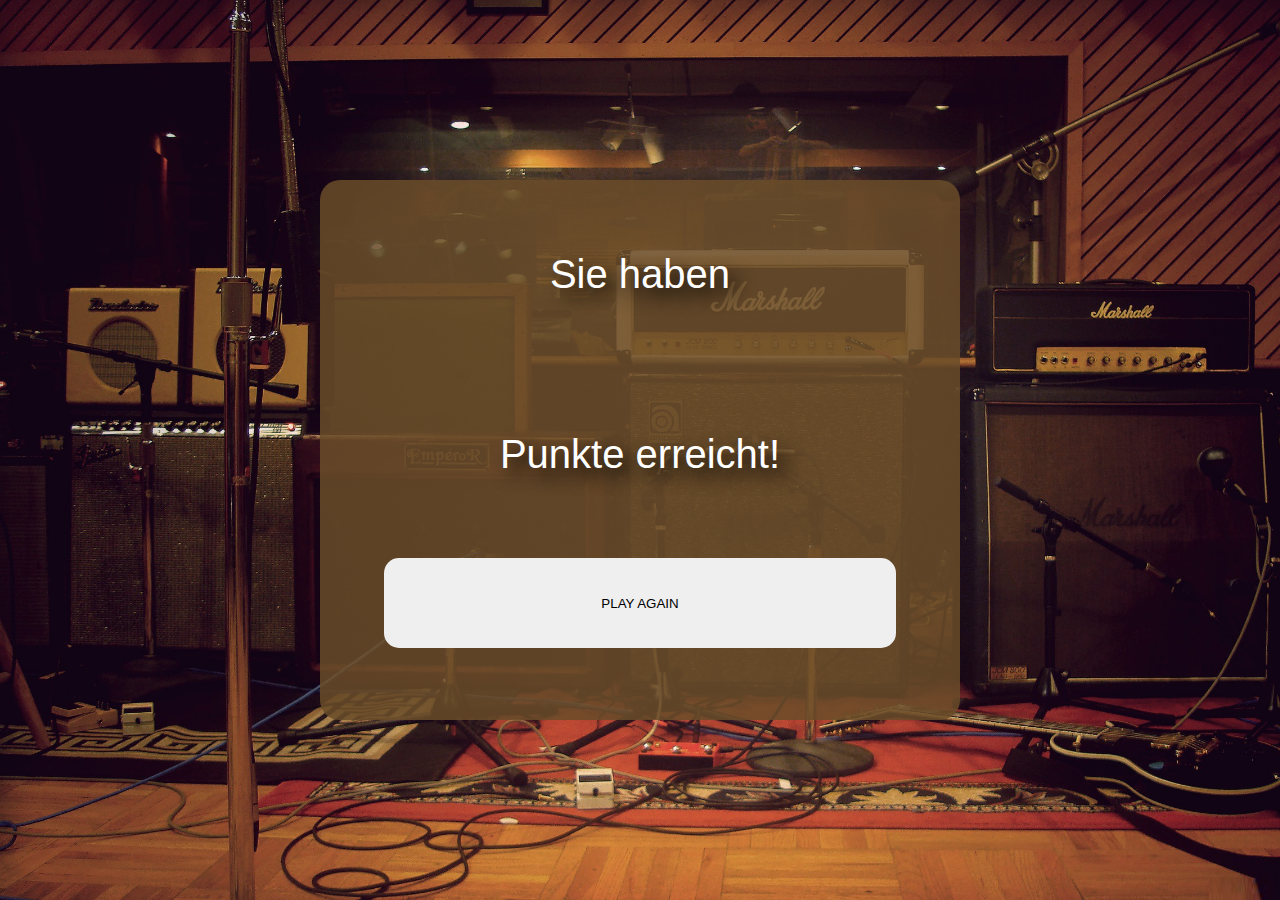
<file: congrats.html>
<!DOCTYPE html>
<html lang="en">

<head>
    <link rel="stylesheet" href="https://cdnjs.cloudflare.com/ajax/libs/font-awesome/5.10.2/css/all.min.css" />
    <title>Music Test</title>
    <link rel="stylesheet" href="style.css">
</head>

<body>
    <div class="congratfield">
        <p>Sie haben</p>
    <p id="score"></p>
    <p id="gapbtn">Punkte erreicht!</p>
    <button onclick="playagain()">
        PLAY AGAIN
    </button>
</div>
    <script src="congrats.js"></script>
</body>

</html>
</file>
<file: style.css>
body {
    display: flex;
    justify-content: center;
    align-items: center;
    margin-top: 0px;
    background-image: url(./images/fdAPqM.jpg);
    background-size: cover;
    background-repeat: no-repeat;
    height: 100vh;
    background-attachment: fixed;
    overflow: hidden;
}

.btn.dropdown-toggle {
    width: 150px;
    text-align: left;
}

span.caret {
    position: absolute;
    left: 90%;
    top: 45%;
}

label {
    padding-top: 5px;
}

.form-label {
    padding-left: 0px !important;
}

img {
    width: 140px;
    height: 140px;
}

.btn-success {
    background-color: #3b7d4a !important;
}

.btn-success:hover {
    background-color: #4daf64 !important;
}

img.track {
    border: 1px solid #8a8a8a;
}

* {
    margin: 0;
    padding: 0;
    font-family: sans-serif;
}

.container {
    min-height: 100vh;
    width: 100%;
    background-size: cover;
    background-position: center;
    position: relative;
}

#icon {
    width: 80px;
    cursor: pointer;
}


.img-container img {
    border-radius: 10px;
    height: 110px;
    width: inherit;
    position: absolute;
    margin-top: 10px;
    margin-left: 10px;
}


.music-container.play .img-container img {
    animation-play-state: running;
}

@keyframes rotate {
    from {
        transform: rotate(0deg);
    }

    to {
        transform: rotate(360deg);
    }
}


.navigation {
    display: flex;
    align-items: center;
    justify-content: center;
    z-index: 1;
    position: relative;
    padding-left: 0px;
    height: 80px;
    width: 100%;
    flex: 45px;
    columns: row;
}


.action-btn {
    border: 0;
    border-radius: 20px;
    font-size: 20px;
    cursor: pointer;
    padding: 10px;
    margin: 0 20px;
    background-color: rgb(0,0,0,0);
    color: white;
}

.action-btn.action-btn-big {
    font-size: 30px;
    outline: none;
}

.action-btn:focus {
    outline: 0;
}


.music-info {
    margin-top: 60px;
    margin-left: 10px;
}

.music-info h4 {
    margin-top: 100px;
    font-size: 12px !important;
    margin: 0;
}

#title {
    margin-top: 50px;
    margin-left: 120px;
    color: white;
}

.progress-container {
    background: #fff;
    border-radius: 5px;
    cursor: pointer;
    margin-top: 60px;
    height: 4px;
    width: 97%;
}


.progress {
    background-color: #805c3d;
    border-radius: 5px;
    height: 100%;
    width: 0%;
    transition: width 0.1s linear;
}

.landingPagegame {
    display: flex;
    justify-content: flex-start;
    gap: 125px;
    align-items: center;
    flex-direction: row;
    margin-top: 10vh;
}

.landingPage {
    display: flex;
    justify-content: space-evenly;
    align-items: center;
    height: 50vh;
    flex-direction: column;
}

.usernameinput {
    display: flex;
    margin: 100px 0px 5px 0px;
    background-color: rgba(0, 0, 0, 0.8);
    padding:25px;
    border-radius: 10px;
    flex-direction: row;
}

.usernameinput img{
    margin: 10px;
    height: 100px;
    width: 100px;
    border-radius: 50%;
}

.userimg {
    display: flex;
    flex-direction: column;
}

.userimg input{
    background-color: #8a8a8a;
    width: 100px;
    border-radius: 50px;
    margin: 0px 0px 0px 10px;
}

.namenbtn {
    display: flex;
    flex-direction: column;
    justify-content: center;
}

#username{
    height: 30px;
    width: 195px;
    padding: 5px 0px 5px 5px;
    margin: 0px 0px 5px 0px;
    border-radius: 10px;
    outline: none;
    border: 0;
    font-size: 16px;
    font-family: 'Rubik', sans-serif;
}

.userimg button{
    width: 120px;
    height: 30px;
    border-radius: 7px;
    background-color: #805c3d;
    border: 0;
    outline: none;
    color: rgb(255, 255, 255);
}

.gamebtn {
    width: 590px;
    height: 20vh;
    border-radius: 50px;
    background-color: #805c3d;
    border: 0;
    outline: none;
    color: rgb(255, 255, 255);
    cursor: pointer;
    padding: 10px;
}

.gamebtn a{
    color: white;
    text-decoration: none;
}

.userinput {
    display: flex;
    margin-top: 10%;
}

.music-container {
    height: 230px;
    background-color: rgba(0, 0, 0, 0.8);
    max-width: 400px;
    width: 70%;
    border-radius: 10px;
}

.center {
    display: grid;
    grid-template-columns: auto auto;
    justify-content: center;
    align-items: center;
    flex-direction: column;
    gap: 10px;
    margin-top: 2vh;
}

.answer {
    border-radius: 10px;
    border: none;
    height: 50px;
    width: 48vw;
    max-width: 400px;
}

.answer ::after{
    background-color: black;
}

.chooseimg{
    display: flex;
    padding: 50px;
    margin: 80px;
    background-color: rgba(0, 0, 0, 0.5);
    border-radius: 20px;
    flex-direction: column;
    align-items: center;
}

.imgs {
    display: flex;
    width: 100%;
    justify-content: space-around;
}

.chooseimgbtn {
    margin: 50px 0px 10px 0px;
    width: 25px;
    overflow: hidden;
    background-color:#ffffff;
    cursor: pointer;
    font-size: 20px;
    border-radius: 50%;
}

.chooseimgbtn input{
    width: 100px;
    cursor: pointer;
    opacity: 0;
}

.chooseimg p{
    color: white;
}

.chooseimg img{
    background-color: white;
    border-radius: 50%;
}

.points {
    display: flex;
    margin-top: 0;
    height: 150px;
    width: 310px;
    min-width: 310px;
    border-radius: 20px;
    background-color:#6b4e34dd;
    margin-left: 20px;
}

.points img{
    border-radius: 15px;
    margin: 10px;
    height: 130px;
    width: 130px;
}

#score {
    font-size: 40px !important;
}

.points p{
    margin-bottom: 30px;
    padding: 5px;
    color: white;
    font-size: 18px !important;
}

.scorenname {
    margin-top: 10px;
    width: 100px;
    display: flex;
    flex-direction: column;
}

.congratfield{
    background-color: #6a4c29d9;
    border-radius: 20px;
    flex-direction: column;
    height: 60vh;
    width: 50vw;
    display: flex;
    justify-content: center;
    align-items: center;
}

.congratfield p{
    font-size: 40px;
    color: white;
    height: 10vh;
    text-shadow: 1vh 1vh 2vh black;
}

#gapbtn{
    margin-bottom: 4vh;
}

.congratfield button{
    cursor: pointer;
    border: none;
    height: 10vh;
    width: 40vw;
    border-radius: 15px;
}

.correctanswer{
    background-color: #28b348;
}

.wronganswer{
    background-color: red;
}

.mode{
    display: grid;
    grid-template-columns: auto auto;
    margin: 100px 0px 5px 5px;
    background-color: rgba(0, 0, 0, 0.8);
    padding:20px 15px 25px 15px;
    border-radius: 10px;
    height: 190px;
    gap: 10px;
}

.modebtn{
    height: 90px;
    width: 90px;
    background-color: white;
    border-radius: 50%;
    border: none;
    color: gray;
    font-weight:bold;
    font-family: 'Rubik', sans-serif;
    cursor: pointer;
}

.modebtn.chosen {
    color: rgb(255, 255, 255);
    background-color:#805c3d;
}

.mode a{
    height: 0;
}

.mobilemode{
    display: none;
}

.chosengenre{
    color: black;
    background-color: #8a8a8a;
}

.modebtn:hover{
    color: black;
    background-color:#664d36c8;
}

@media screen and (max-width: 600px) {
    .center{
        display: flex;
        flex-direction: column;
    }
    .answer{
        width: 98%;
        max-width: 98%;
        color: black;
    }
    .landingPagegame{
        display: flex;
        flex-direction: column;
        gap: 5px;
        padding-top: 0vh;
        padding-bottom: 0;
        margin-top: 0;
    }
    .music-container{
        width: 98%;
    }
    .usernameinput{
        margin-top: 20vh;
    }
    .congratfield{
        height: 30vh;
    }
    .congratfield p{
        font-size: 20px;
        height: 5vh;
    }
    .congratfield button{
        height: 5vh;
    }
    #gapbtn{
        margin-bottom: 2vh;
    }
    .mode{
        display: none;
    }
    .mobilemode{
        display: flex;
        gap: 1px;
    }
    .modebtn{
        height: 57px;
        width: 57px;
    }
    #username{
        width: 98%;
    }
    .gamebtn{
        margin-bottom: 1vh;
        width: 375px;
    }
}
</file>
